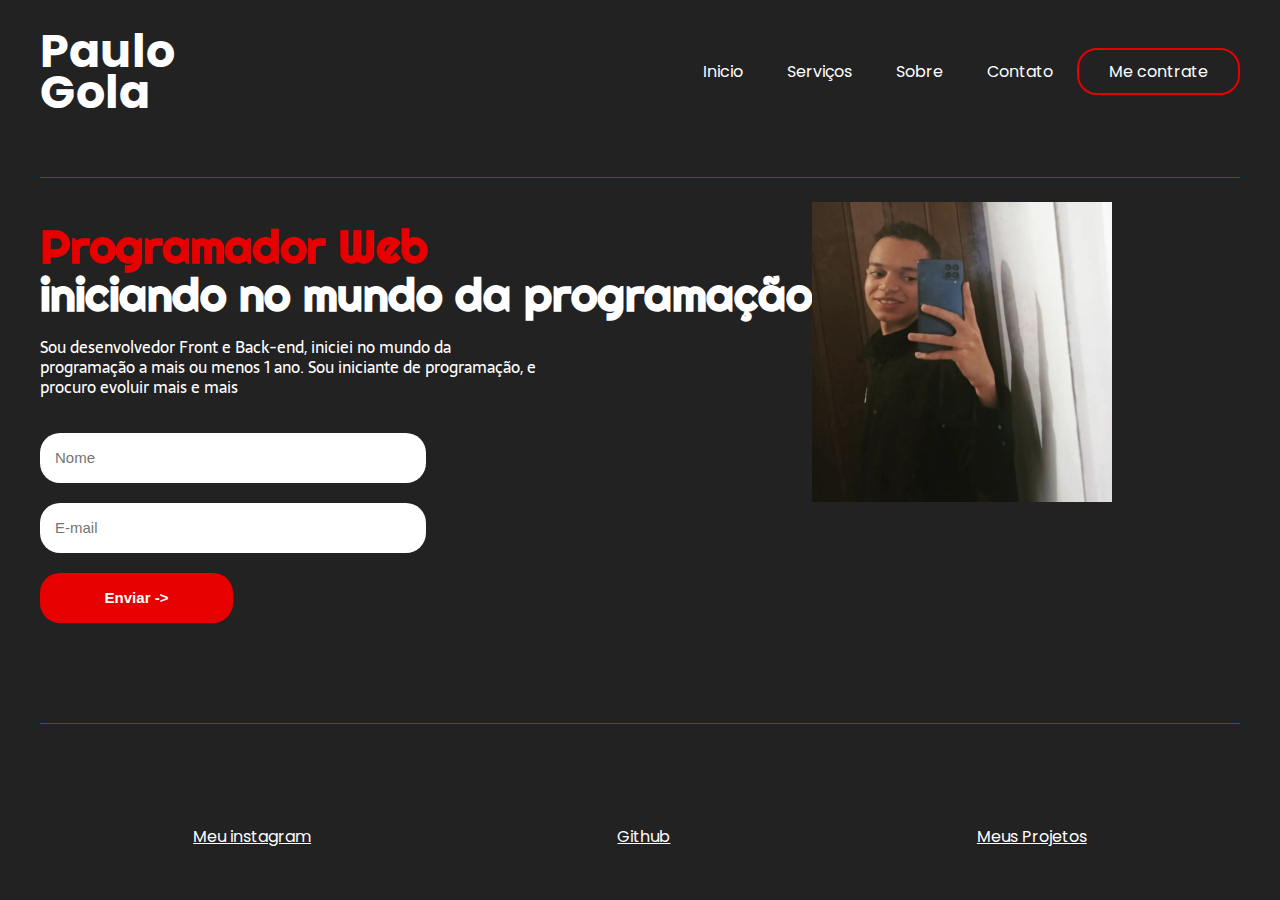
<file: landing page 2/index.html>
<!DOCTYPE html>
<html lang="pt-br">
<head>
    <meta charset="UTF-8">
    <meta name="viewport" content="width=device-width, initial-scale=1.0">
    <link href="./css/style.css" rel="stylesheet">
    <link href="./css/media.css" rel="stylesheet">
    <title>Landing Page</title>
</head>
<body>
    <header>
        <div id="title">
            <h1>Paulo</h1>
            <h1>Gola</h1>
        </div>

        <ul>
            <a href="#"><li>Inicio</li></a>
            <a href="#"><li>Serviços</li></a>
            <a href="#"><li>Sobre</li></a>
            <a href="#"><li>Contato</li></a>
            <a href="#" id="contrate-btn"><li>Me contrate</li></a>
        </ul>
    </header>

    <main>
        <aside>
            <span><h2>Programador Web</h2></span>
            <h2>iniciando no mundo da programação</h2>
            <p>Sou desenvolvedor Front e Back-end, iniciei no mundo da programação a mais ou menos 1 ano. Sou iniciante de programação, e procuro evoluir mais e mais</p>
            <form>
                <input type="text" placeholder="Nome">
                <input type="email" placeholder="E-mail">
                <input type="submit" id="enviar" value="Enviar ->">
            </form>
        </aside>
        <article>
            <img src="./img/WhatsApp Image 2023-07-05 at 13.04.08.jpeg">
        </article>
    </main>
    <footer>
        <a href="https://www.instagram.com/paulogola.dev/" target="_blank">Meu instagram</a>
        <a href="https://www.github.com/sparky830175/paulogola.dev" target="_blank">Github</a>
        <a href="#">Meus Projetos</a>
    </footer>
</body>
</html>
</file>
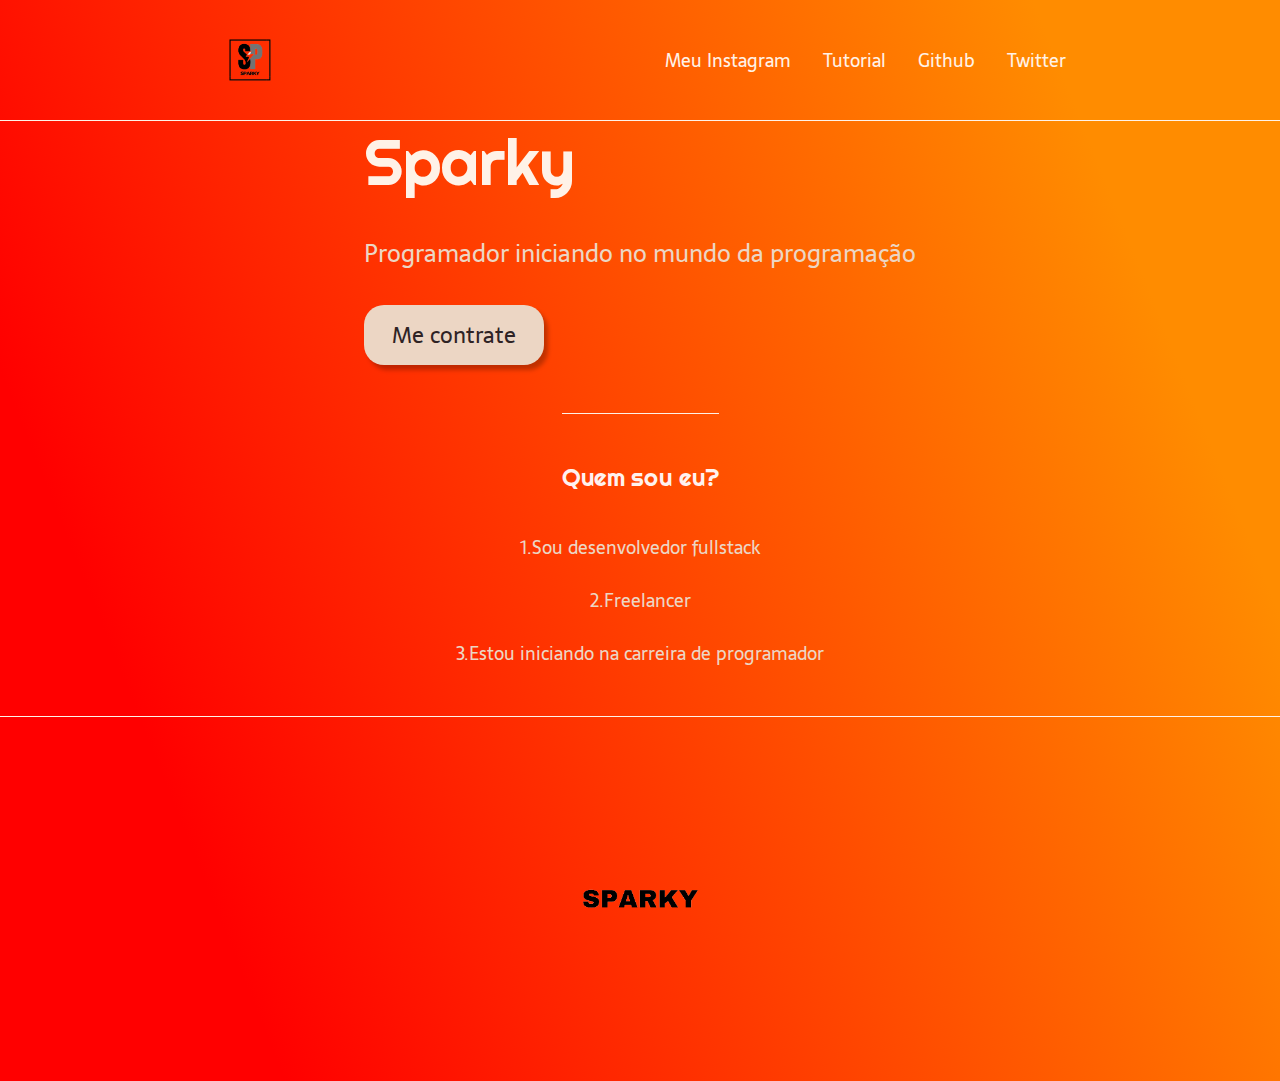
<file: landing page/index.html>
<!DOCTYPE html>
<html lang="pt-BR">
<head>
    <meta charset="UTF-8">
    <meta name="viewport" content="width=device-width, initial-scale=1.0">
    <meta name="description" content="slaaaaaaaaaaaaaaaaaaaa">
    <title>Landing Page</title>
    <link rel="stylesheet" type="text/css" href="./css/style.css">
</head>

<body>
    <header class="cabecalho">
        <img class="cimg" src="./img/Blue_Bold_Creative_Studio_Logo-removebg-preview.png" alt="Sparky">
        <nav class="menu-cabecalho">
            <a class="menu-item" href="https://www.instagram.com/paulohenriquegola/" target="_blank">Meu Instagram</a>
            <a class="menu-item">Tutorial</a>
            <a class="menu-item">Github</a>
            <a class="menu-item">Twitter</a>
        </nav>
    </header>

    <main class="conteudo">
        <section class="conteudo-principal">
            <div class="conteudo-principal-escrito">
                <h1 class="conteudo-titulo">Sparky</h1>
                <h2 class="conteudo-subtitulo">Programador iniciando no mundo da programação</h2>
                <button class="conteudo-botao">Me contrate</button>
            </div>
        </section>

        <section class="conteudo-secundario">
            <h3 class="conteudo-secundario-titulo">Quem sou eu?</h3>
            <p class="conteudo-fullstack">1.Sou desenvolvedor <strong>fullstack</strong></p>
            <p class="conteudo-freelancer">2.Freelancer</p>
            <p class="conteudo-programador">3.Estou iniciando na carreira de <strong>programador</strong></p>
        </section>
    </main>

    <footer class="rodape">
        <img class="rodape-imagem" src="./img/sparky-removebg-preview.png">
    </footer>

</body>
</html>
</file>
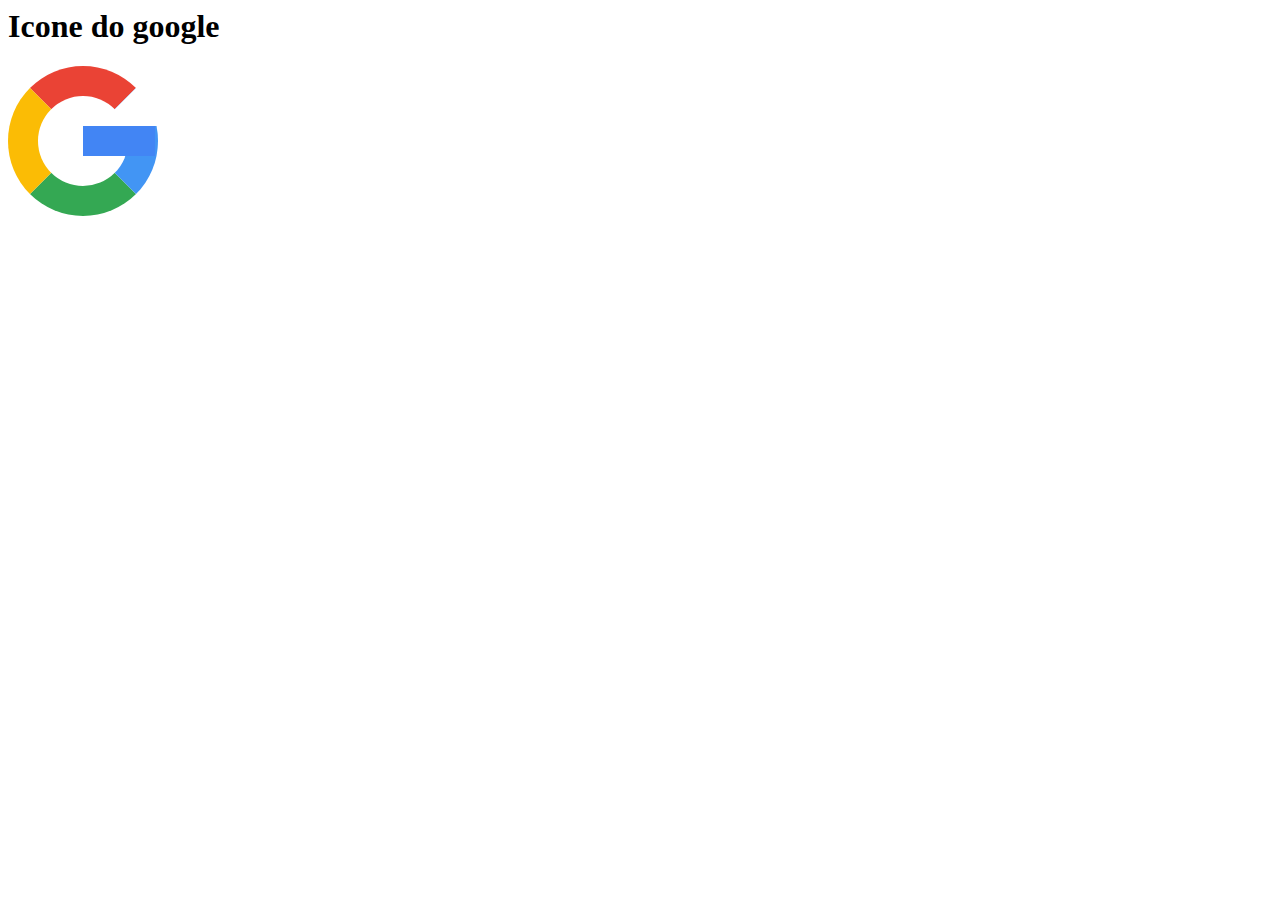
<file: logo do chrome/index.html>
<html>
    <head>
        <title></title>
    </head>
    <style>
        .google{
            position: relative;
            border-top:30px solid #ea4335;
            border-right:30px solid #4295f4;
            border-bottom:30px solid #34a853;
            border-left: 30px solid #fbbc05;
            border-radius: 50%;
            width:90px;
            height:90px;
        }
        .google::before{
            content: "";
            position: absolute;
            top: 50%;
            right: -27px;
            transform: translateY(-50%);
            width: 72px;
            height: 30px;
            background: #4285f4;
        }
        .google::after{
           content: "";
           position:absolute;
           border-top: 60px solid transparent;
           border-right: 60px solid white;
           top: -30px;
           right: -30px;
        }
    </style>
    <body>
       <h1>Icone do google</h1>
       <div class="google"></div> 
       
    </body>
</file>
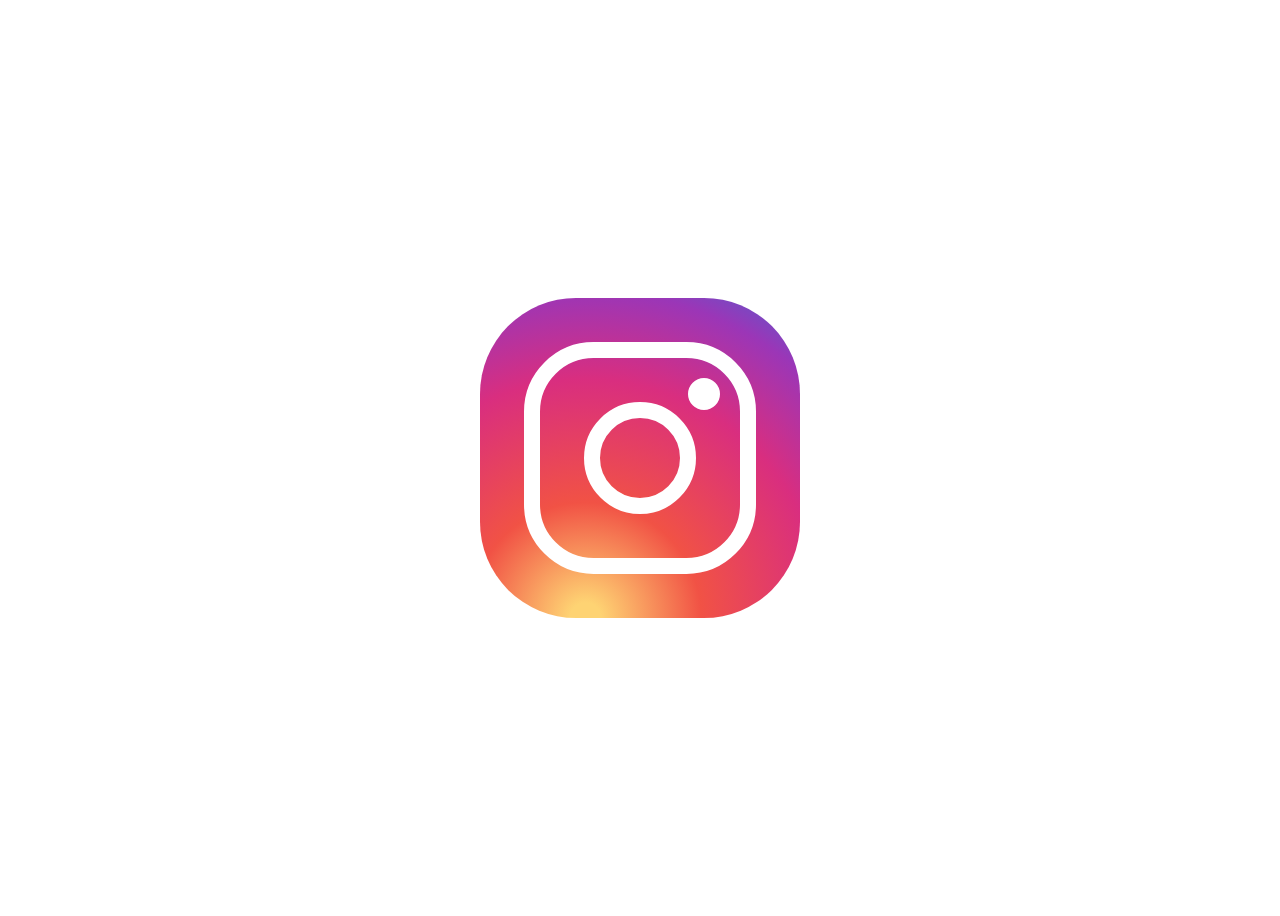
<file: logo instagram/index.html>
<!DOCTYPE html>
<html lang="pt-BR">
<head>
    <meta charset="UTF-8">
    <title>Logo Instagram</title>
    <link rel="stylesheet" type="text/css" href="./css/style.css">
</head>
<body>
    <div><span></span></div>
</body>
</html>
</file>
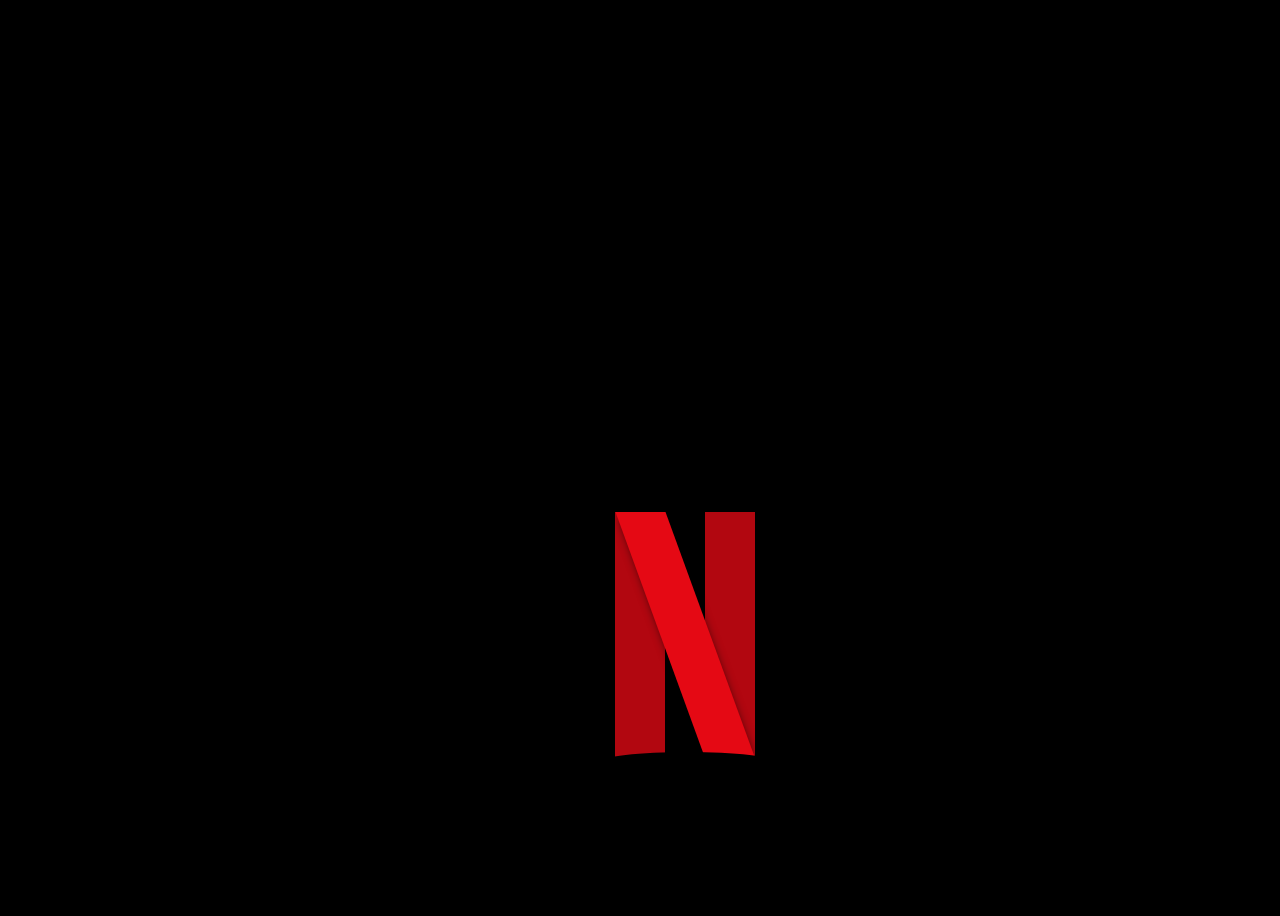
<file: logo netflix/index.html>
<!DOCTYPE html>
<html lang="pt-BR">
<head>
    <link rel="stylesheet" type="text/css" href="./css/style.css" />
    <title>Netflix icon</title>
</head>
<body>
    <h2>Icone Netflix</h2>
    <div><span></span></div>
</body>
</html>
</file>
<file: landing page 2/css/style.css>
@import url('https://fonts.googleapis.com/css2?family=Poppins:wght@700&family=Righteous&family=Sarala:wght@400;700&display=swap');
body{
    background-color: rgb(34, 34, 34);
    color: white;
    font-family: 'Poppins', sans-serif;
    max-width: 1200px;
    margin: 0 auto;
    padding: 15px;
}
header{
    display: flex;
    flex-direction: row;
    justify-content: space-between;
    align-items: center;
}
li{
    display: inline-block;
    margin: 20px;
}
a{
    color: white;
}
a:hover{
    color: rgb(230, 0, 0);
    transition: 0.3s all;
}
#contrate-btn{
    border: 2px solid rgb(230, 0, 0);
    padding: 10px;
    border-radius: 20px;
}
#contrate-btn:hover{
    background-color: rgb(230, 0, 0);
    color: white;
    transition: 0.3s;
}
#title{
    flex-direction: column;
    line-height: 10px;
}

h1{
    font-weight: 700px;
    font-size: 46px;
}
span{
    color: rgb(230, 0, 0);
}
p{
    line-height: 20px;
    max-width: 500px;
    font-family: 'Sarala', sans-serif;
}
h2{
    font-size: 46px;
    line-height: 10px;
    font-family: 'Righteous', cursive;;
}

main{
    border-top: 0.3px solid red;
    padding-top: 24px;
    display: flex;
    flex-direction: row;
    margin-top: 50px;
}

img{
    width: 300px;
    height: 300px;
}
form{
    display: flex;
    flex-direction: column;
    width: 50%;
    padding-bottom: 100px;
}
input{
    margin-top: 20px;
    height: 20px;
    padding: 15px;
    border-radius: 20px;
    border: none;
    font-size: 15px;
}
#enviar{
    height: 50px;
    width: 50%;
    background: rgb(230, 0, 0);
    color: white;
    font-weight: bold;
}
#enviar:hover{
    cursor: pointer;
}
footer{
    display: block;
    text-align: center;
    padding-top: 100px;
    display: flex;
    flex-direction: row;
    justify-content: space-around;
    border-top: 0.3px solid red;
}
</file>
<file: landing page 2/css/media.css>
@media screen and(max-width: 760px){
    header{
        flex-direction: column;
    }
    main{
        flex-direction: column;
    }
    h2{
        font-size: 38px;
    }
    form{
        margin: 0 auto;
        width: 100%;
    }
    input{
        align-self: center;
    }
    img{
        display: none;
    }
    ul{
        text-align: center;
    }
}
</file>
<file: landing page/css/style.css>
@import url('https://fonts.googleapis.com/css2?family=Righteous&family=Sarala:wght@400;700&display=swap');

* {
    margin: 0;
    padding: 0;
    box-sizing: border-box;
    text-decoration: none;
}

body{
    font-size: 100%;
    background: linear-gradient(68.15deg, #FF0000 16.62%, #FF8C00 85.61%);
}
.cabecalho{
    display: flex;
    flex-direction: row;
    align-items: center;
    justify-content: space-around;
    padding: 24px;
}
.cimg{
    height: 72px;
}
.menu-cabecalho{
    display:flex;
    gap: 32px;
}
.menu-item{
    font-family: 'Sarala', sans-serif;
    color: #FFF2E7;
    font-weight: 400;
    font-size: 18px;
}
.conteudo{
    margin-bottom: 48px;
    border-top: 0.4px solid #FFF2E7;
}
.conteudo-principal{
    display: flex;
    flex-direction: row; 
    align-items: center;
    justify-content: space-around;   
}
.conteudo-principal-escrito{
    display: flex;
    flex-direction: column;
    gap: 32px;
}
.conteudo-titulo{
    font-family: 'Righteous', cursive;
    font-weight: 400;
    font-size: 64px;
    color: #FFF2E7;
}
.conteudo-subtitulo{
    font-family: 'Sarala', sans-serif;
    font-weight: 400;
    font-size: 24px;
    color: #ECD6C4;
}
.conteudo-botao{
    background-color: #ECD6C4;
    width: 180px;
    height: 60px;
    border: none;
    box-shadow: 4px 5px 4px rgba(0, 0, 0,0.25);
    border-radius: 20px;
    font-family: 'Sarala', sans-serif;
    font-weight: 400;
    font-size: 22px;
    color: #2f2325;
}
.conteudo-botao:hover{
    background-color: rgba(236, 214, 196, 0.53);
}
.conteudo-secundario{
    display: flex;
    flex-direction: column;
    align-items: center;
    gap: 24px;
    margin-top: 48px;
}
.conteudo-secundario-titulo{
    border-top: 0.4px solid #fff2e7;
    padding-top: 48px;
    font-family: 'Righteous', cursive;
    font-weight: 400;
    font-size: 24px;
    color: #FFF2EF;
    margin-bottom: 16px;
}
.conteudo-fullstack{
    font-family: 'Sarala', sans-serif;
    font-weight: 300;
    font-size: 18px;
    color: #ECD6C4;
}
.conteudo-freelancer{
    font-family: 'Sarala', sans-serif;
    font-weight: 300;
    font-size: 18px;
    color: #ECD6C4;
}
.conteudo-programador{
    font-family: 'Sarala', sans-serif;
    font-weight: 300;
    font-size: 18px;
    color: #ECD6C4;
}
.rodape{
    padding: 32px;
    border-top: 0.4px solid #FFF2E7;
}
.rodape-imagem{
    height: 300px;
    display: block;
    margin: 0 auto;
}
</file>
<file: logo instagram/css/style.css>
body{
    min-height: 100vh;
    display: grid;
    place-items: center;
}

div{
    width: 20rem;
    height: 20rem;
    color:#FFF;
    background: radial-gradient(circle at 33% 100%, #fed373 4%, #f15245 30%, #d92e7f 62%, #9b36b7 85%, #515ecf);
    border-radius: 30%;
    position: relative;
}
div::before{
    content:"";
    border: 1rem solid;
    border-radius: 30%;
    width: 12.5rem;
    height: 12.5rem;
    position: absolute;
    inset: 0;
    margin: auto;
}
div::after{
    content: "";
    border: 1rem solid;
    border-radius: 100%;
    width: 5rem;
    height: 5rem;
    position: absolute;
    inset: 0;
    margin: auto;
}
span{
    border: 1rem solid;
    border-radius: 100%;
    position: absolute;
    top: 5rem;
    right: 5rem;
}
</file>
<file: logo netflix/css/style.css>
body{
    min-height: 100vh;
    display: grid;
    place-items: center;
    background: #000;
}
div{
    width: 50px;
    height: 250px;
    background: #b20710;
    position: relative;
}
div::before{
    content:"";
    width: 50px;
    height: 250px;
    background: #b20710;
    position:absolute;
    left: 90px;
}
div::after{
    content: "";
    width: 175px;
    height: 20px;
    background: #000;
    position: absolute;
    bottom: -10px;
    left: -15px;
    border-radius: 50%;
}
span{
    width:50px;
    height: 250px;
    background: #e50914;
    position: absolute;
    left: 46px;
    transform: skew(20deg);
    box-shadow: 0 0 10px -4px #000;
}
</file>
